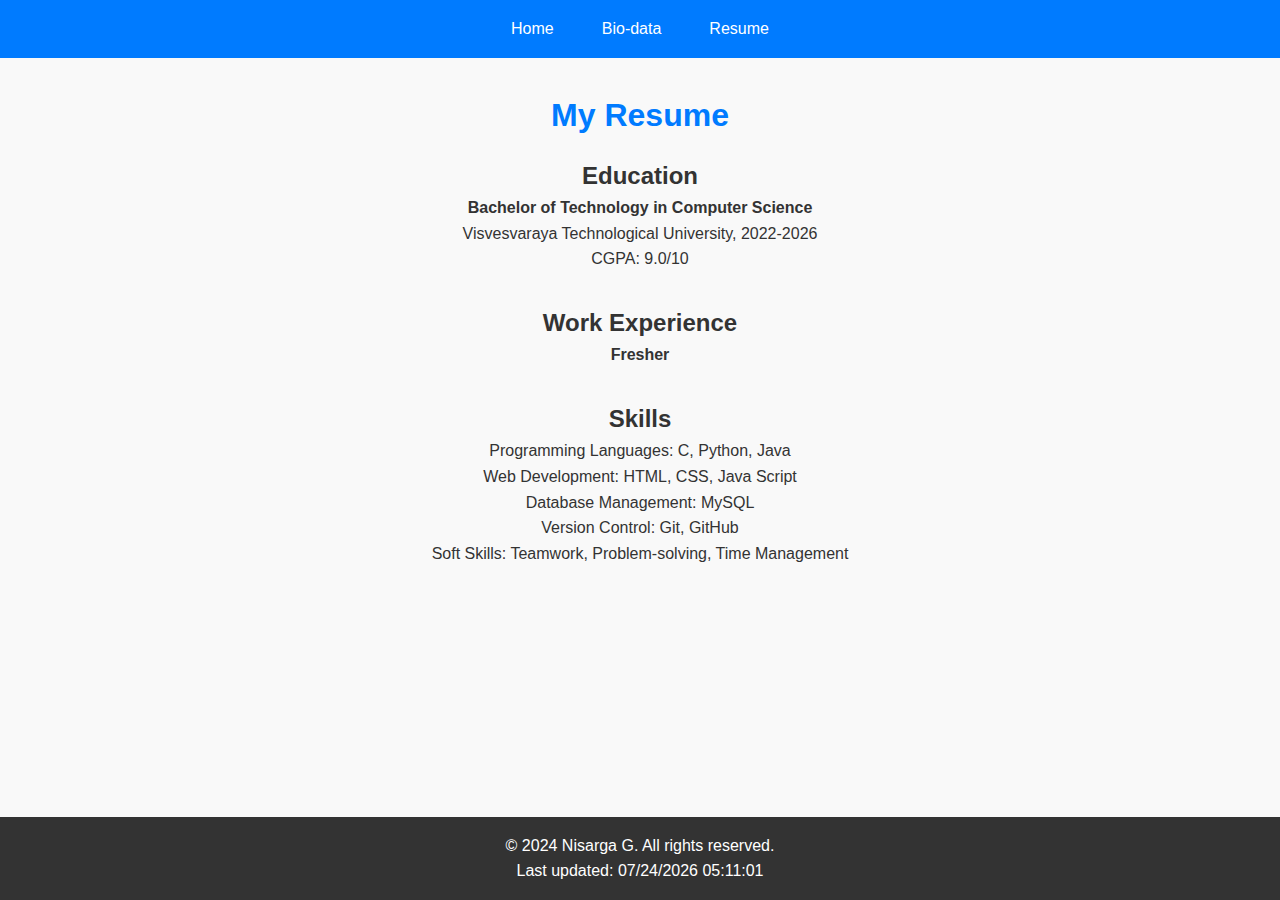
<file: resume.html>
<!DOCTYPE html>
<html lang="en">
<head>
    <meta charset="UTF-8">
    <meta name="viewport" content="width=device-width, initial-scale=1.0">
    <title>Resume</title>
    <link rel="stylesheet" href="style.css">
</head>
<body>
    <header>
        <nav>
            <ul class="no-bullets">
                <li><a href="index.html">Home</a></li>
                <li><a href="biodata.html">Bio-data</a></li>
                <li><a href="resume.html">Resume</a></li>
               
            </ul>
        </nav>
    </header>
    <main>
        <h1>My Resume</h1>
        
        <!-- Education -->
        <section>
            <h2>Education</h2>
            <ul class="no-bullets">
                <li>
                    <strong>Bachelor of Technology in Computer Science</strong><br>
                    Visvesvaraya Technological University, 2022-2026<br>
                    CGPA: 9.0/10
                </li>
            </ul>
        </section>

        <!-- Work Experience -->
        <section>
            <h2>Work Experience</h2>
            <ul class="no-bullets">
                <li>
                    <strong>Fresher</strong><br>
            
                </li>
                           </ul>
        </section>

        <!-- Skills -->
        <section>
            <h2>Skills</h2>
            <ul class="no-bullets">
                <li>Programming Languages: C, Python, Java</li>
                <li>Web Development: HTML, CSS, Java Script</li>
                <li>Database Management: MySQL</li>
                <li>Version Control: Git, GitHub</li>
                <li>Soft Skills: Teamwork, Problem-solving, Time Management</li>
            </ul>
        </section>
    </main>
    <footer>
        <p>© 2024 Nisarga G. All rights reserved.</p>
    </footer>
    <script src="script.js"></script>
</body>
</html>
</file>
<file: style.css>
/* General Styles */
* {
    margin: 0;
    padding: 0;
    box-sizing: border-box;
}

body {
    font-family: 'Arial', sans-serif;
    line-height: 1.6;
    color: #333;
    background: #f9f9f9;
}

/* Header and Navigation */
header {
    background: #007BFF;
    color: #fff;
    padding: 1rem;
}
.no-bullets {
    list-style-type: none; 
    padding: 0;            
    margin: 0;             
  }


header nav ul {
    list-style: none;
    display: flex;
    justify-content: center;
    gap: 1rem;
}

header nav ul li {
    margin: 0;
}

header nav ul li a {
    color: #fff;
    text-decoration: none;
    padding: 0.5rem 1rem;
    border-radius: 5px;
    transition: background 0.3s;
}

header nav ul li a:hover {
    background: #0056b3;
}

/* Main Content */
main {
    padding: 2rem;
    text-align: center;
}

main h1 {
    margin-bottom: 1rem;
    color: #007BFF;
}

main p {
    margin-bottom: 1rem;
    color: #555;
}

section {
    margin-bottom: 2rem;
}

/* Footer */
footer {
    background: #333;
    color: #fff;
    text-align: center;
    padding: 1rem;
    position: fixed;
    bottom: 0;
    width: 100%;
}
</file>
